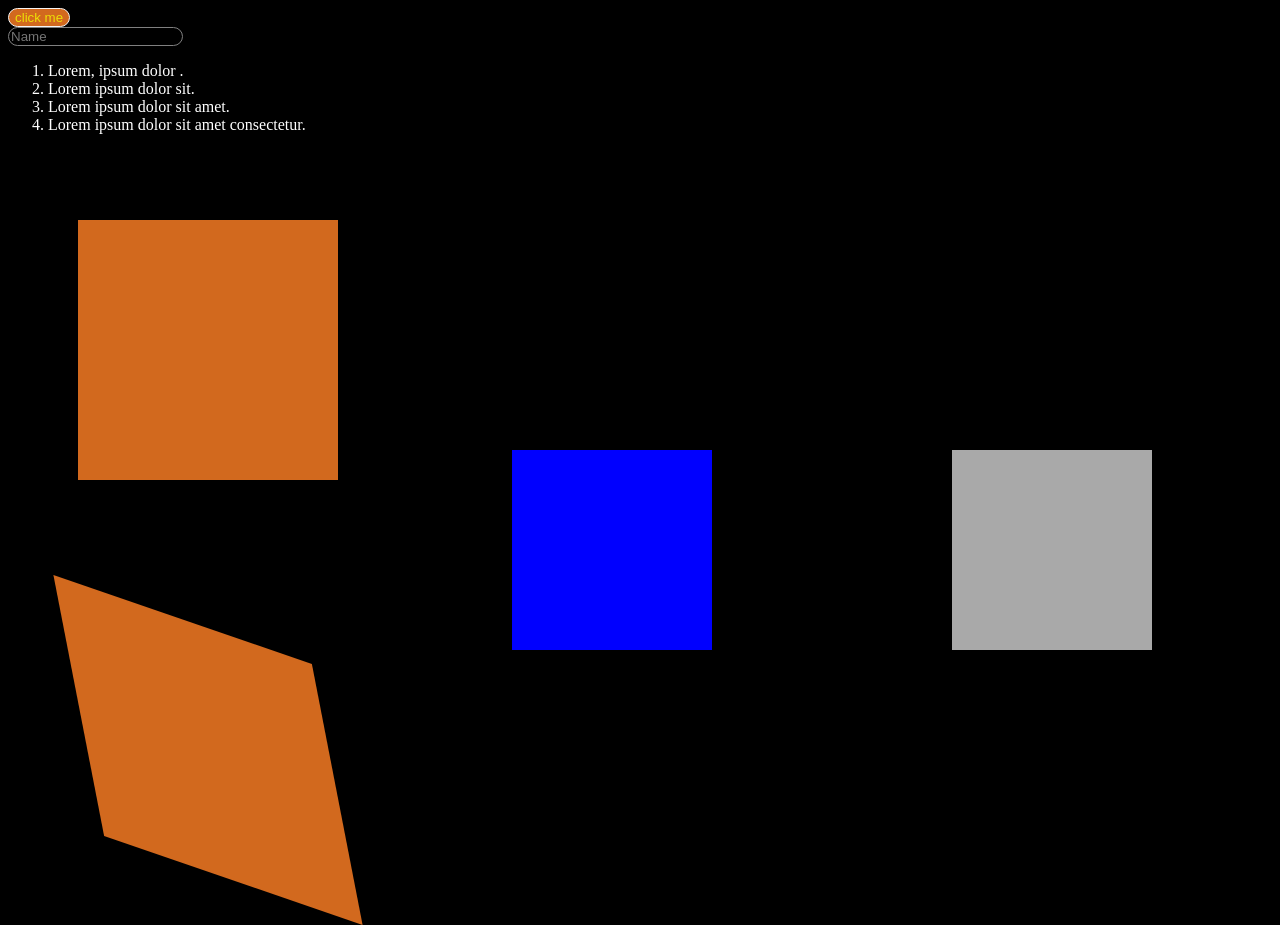
<file: CSS Transform and Transition/index.html>
<!DOCTYPE html>
<html lang="en">
<head>
    <meta charset="UTF-8">
    <meta name="viewport" content="width=device-width, initial-scale=1.0">
    <title>Document</title>
    <link rel="stylesheet" href="style.css">
</head>
<body>
    <button>click me</button>
    <br>
    <input type="text" placeholder="Name">
    <br>
    <ol>
        <li>Lorem, ipsum dolor .</li>
        <li>Lorem ipsum dolor sit.</li>
        <li>Lorem ipsum dolor sit amet.</li>
        <li>Lorem ipsum dolor sit amet consectetur.</li>
    </ol>
<div class="hey"></div>
<div class="hey1"></div>
<div class="box"></div>
<div class="box2"></div>
</body>
</html>
</file>
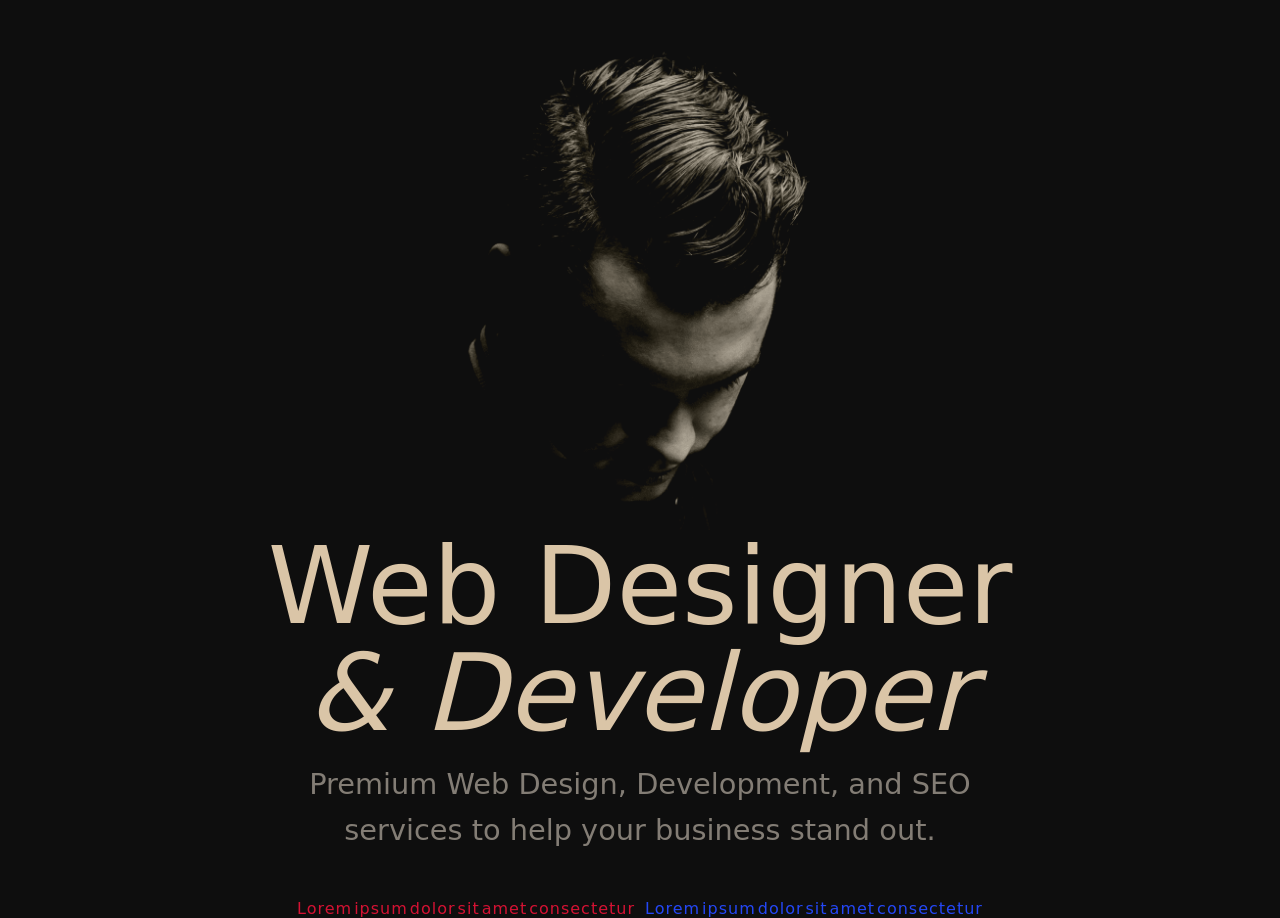
<file: project1/index.html>
<!DOCTYPE html>
<html lang="en">
<head>
    <meta charset="UTF-8">
    <meta name="viewport" content="width=device-width, initial-scale=1.0">
    <title>Document</title>
    <link rel="stylesheet" href="style.css">
</head>
<body>
      <main>
        <section class="view-1">
            <img src="bg1.png" alt="">
            <h1>Web Designer
                <br>
             <i>& Developer</i></h1>
             <p>Premium Web Design, Development, and SEO <br>services to help your business stand out.</p>
        </section>
        <section class="view-2">
          <div class="marquee">
            <div class="text1">
          <p>Lorem</p>
          <p>ipsum</p>
          <p>dolor</p>
          <p>sit</p>
          <p>amet</p>
          <p>consectetur</p>
            </div>
            <div class="text2">
          <p>Lorem</p>
          <p>ipsum</p>
          <p>dolor</p>
          <p>sit</p>
          <p>amet</p>
          <p>consectetur</p>
            </div>
          </div>
        </section>
      </main>
</body>
</html>
</file>
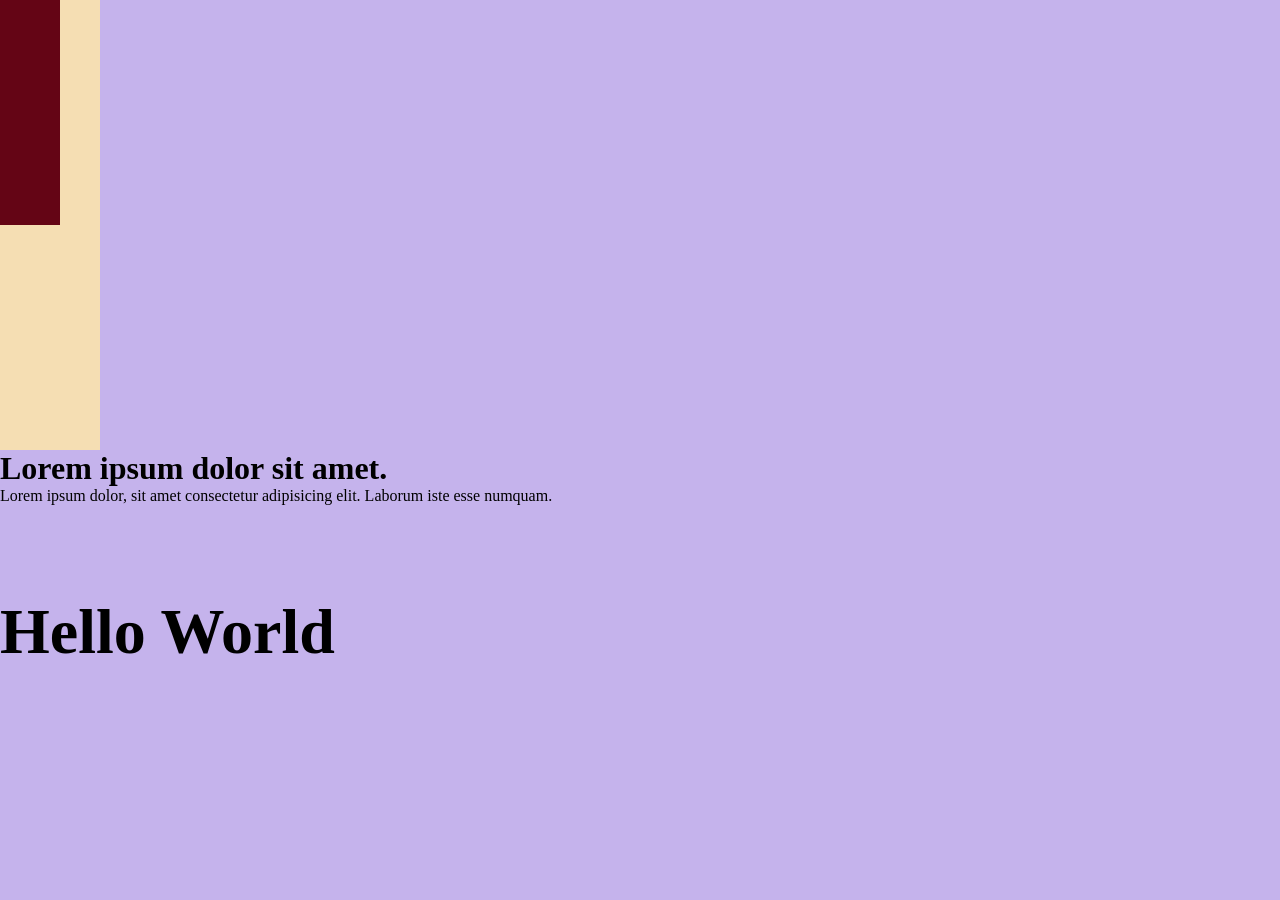
<file: Resposive Units/index.html>
<!DOCTYPE html>
<html lang="en">
<head>
    <meta charset="UTF-8">
    <meta name="viewport" content="width=device-width, initial-scale=1.0">
    <title>Document</title>
    <link rel="stylesheet" href="style.css">
</head>
<body>
    <div class="parent">
        <div class="child"></div>
    </div>
    <h1 id="first">Lorem ipsum dolor sit amet.</h1>
    <p>Lorem ipsum dolor, sit amet consectetur adipisicing elit. Laborum iste esse numquam.</p>
    <br><br><br><br><br>
    <div class="parent2">
        <div class="child2">
            <h1 id="second">Hello World</h1>
        </div>
    </div>
</body>
</html>
</file>
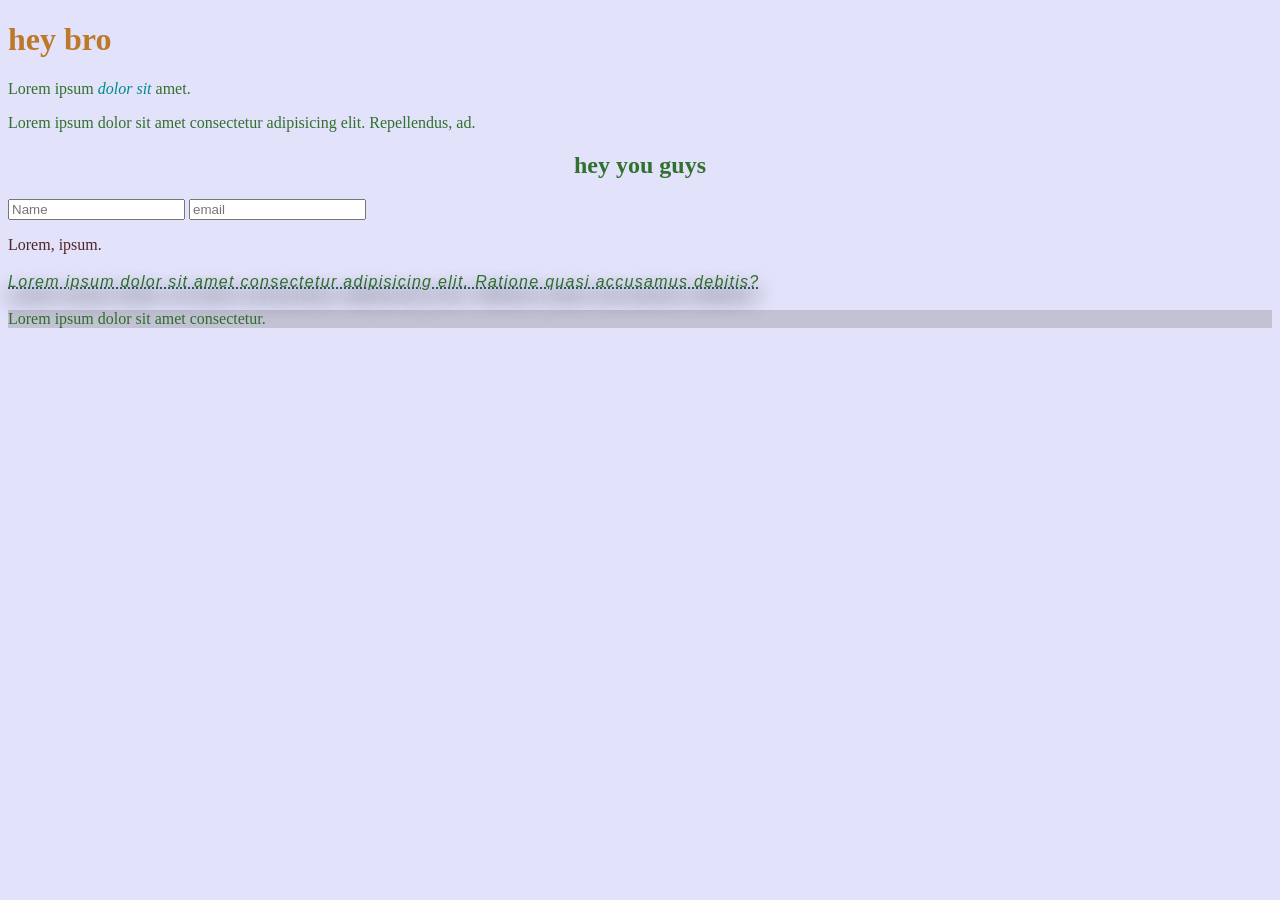
<file: Unlocking the power of css/index.html>
<!DOCTYPE html>
<html lang="en">
<head>
    <meta charset="UTF-8">
    <meta name="viewport" content="width=device-width, initial-scale=1.0">
    <title>Document</title>
    <link rel="stylesheet" href="style.css">
</head>
<body>
    <h1 style="color: rgb(187, 121, 41);">hey bro</h1>


    <p>Lorem ipsum <i class="italy">dolor sit</i> amet.</p>


    <p>Lorem ipsum dolor sit amet consectetur adipisicing elit. Repellendus, ad.
    </p>


    <h2 id="idiot">hey you guys</h2>


    <input type="text" name="Name" placeholder="Name">


    <input type="email" name="email" placeholder="email">


    <!-- if * id class and and tag(p) all of them are used to apply css on just a single element then only id one will apply and rest other would be invalid
    heirarchy order id < class < tag < * -->
    <p id="a" class="b">Lorem, ipsum.</p>

    <div>
        <p>
            Lorem ipsum dolor sit amet consectetur adipisicing elit. Ratione quasi accusamus debitis?
        </p>
    </div>
    <p class="hello">Lorem ipsum dolor sit amet consectetur.</p>
</body>
</html>
</file>
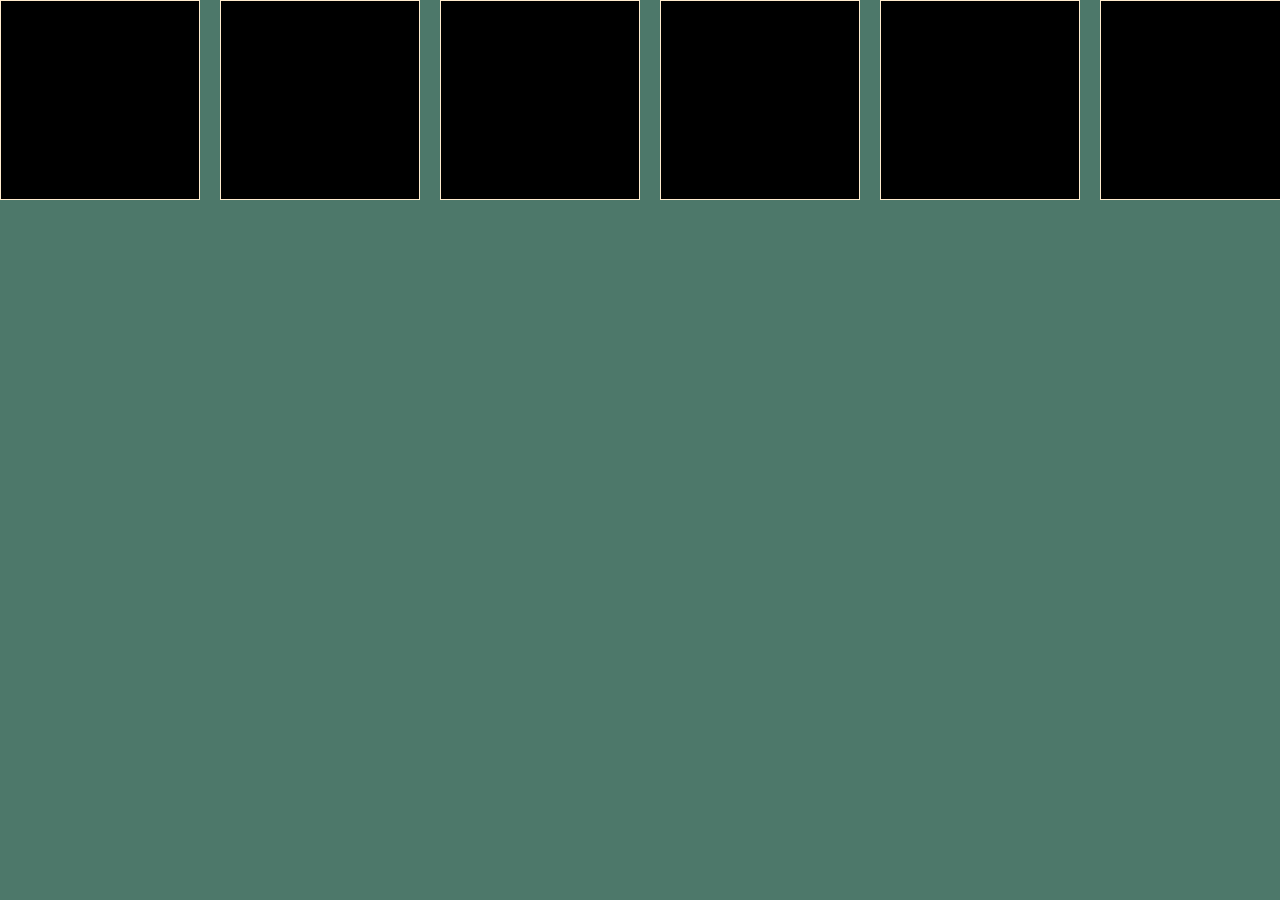
<file: More on css/index5.html>
<!DOCTYPE html>
<html lang="en">
<head>
    <meta charset="UTF-8">
    <meta name="viewport" content="width=device-width, initial-scale=1.0">
    <title>Document</title>
    <link rel="stylesheet" href="styles5.css">
</head>
<body>
    <div id="parent">
        <div class="child"></div>
        <div class="child"></div>
        <div class="child"></div>
        <div class="child"></div>
        <div class="child"></div>
        <div class="child"></div>
        <div class="child"></div>
        <div class="child"></div>
        <div class="child"></div>
        <div class="child"></div>
        <div class="child"></div>
        <div class="child"></div>
    </div> 
</body>
</html>
</file>
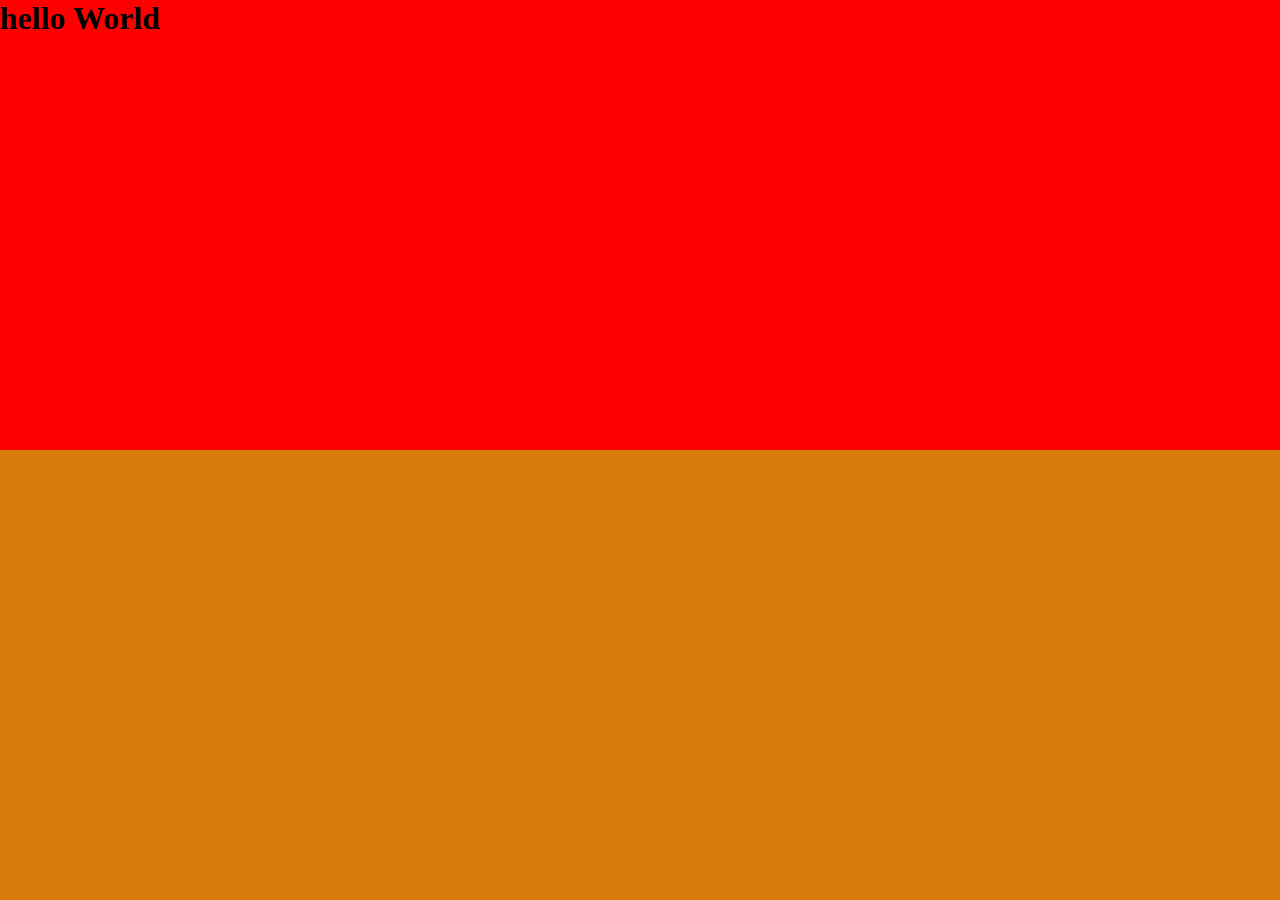
<file: Resposive Units/index1.html>
<!DOCTYPE html>
<html lang="en">
<head>
    <meta charset="UTF-8">
    <meta name="viewport" content="width=device-width, initial-scale=1.0">
    <title>Document</title>
    <link rel="stylesheet" href="styles2.css">
</head>
<body>
    <div class="parent">
        <div class="child">
            <h1>hello World</h1>
        </div>
    </div>
</body>
</html>
</file>
<file: CSS Transform and Transition/style.css>
*{
    background-color: black;
    color: white;
} 
button{
    background-color: chocolate;
    border-radius: 12px;
    border: 1px solid rgb(247, 244, 244);
    transition: all ease-in-out 0.2s;
    color: rgba(237, 229, 6, 0.954);
}
button:hover
{
    background-color: rgb(26, 61, 113);
    color: rgb(144, 189, 102);
    cursor: pointer;
}
input{
    border-radius: 10px;
    border: 1px solid grey;
}
input:focus{
    color: rgb(216, 216, 44);

}
li::before{
    content: "";
}
li::after{
    content: "";
}
.hey{
    width: 200px;
    height: 200px;
    background-color: chocolate;
    transform: translate(100px,100px) scale(1.3) ;
    transition: all cubic-bezier(0.19, 1, 0.22, 1) 0.4s;
    
}
.hey:hover{
    transform: scale(0.8) translate(100px,100px) rotate(45deg);
}
.hey1{
    margin-top: 200px;
    width: 200px;
    height: 200px;
    background-color: chocolate;
    transform: translate(100px,100px) rotate(1deg) scale(1.3) skew(12deg, 18deg);
    transition: all cubic-bezier(0.19, 1, 0.22, 1) 0.4s;
    background-image: url(https://images.unsplash.com/photo-1758621518225-9248e65dbaee?w=900&auto=format&fit=crop&q=60&ixlib=rb-4.1.0&ixid=M3wxMjA3fDB8MHxmZWF0dXJlZC1waG90b3MtZmVlZHw2fHx8ZW58MHx8fHx8);
    background-position: center;
    background-repeat: no-repeat;
    background-size: contain;
}
.hey1:hover
{
    transform: scale(0.8) translate(100px,100px) rotate(1deg)  skew(12deg, 18deg);
}
.box{
    width: 200px;
    height: 200px;
    background-color: blanchedalmond;
    position: absolute;
    left: 40%;
    top: 50%;
    animation: animations 4s cubic-bezier(0.19, 1, 0.22, 1) 1s both;
}
@keyframes animations{
    from{
        background-color: blanchedalmond;
    }
    to{
     background-color: blue;
    }
}
.box2{
    width: 200px;
    height: 200px;
    background-color: rgb(12, 145, 98);
    position: absolute;
    top: 50%;
    right: 10%;
    animation: animate 3s cubic-bezier(0.19, 1, 0.22, 1) 1s  both;
}
@keyframes animate {
    0%{
       background-color: rgb(12, 145, 98); 
    }
    50%{
        background-color: palevioletred;
    }
    100%{
        background-color: darkgray;
    }
}
</file>
<file: project1/style.css>
* {
  padding: 0;
  margin: 0;
  box-sizing: border-box;
}

html,
body {
  height: 100%;
  width: 100%;
  background-color: #0E0E0E;
  font-family: system-ui, -apple-system, BlinkMacSystemFont, "Segoe UI", Roboto, Oxygen, Ubuntu, Cantarell, "Open Sans", "Helvetica Neue", sans-serif;
}

main {
  width: 100%;
}

.view-1 {
  display: flex;
  flex-direction: column;
  align-items: center;
  width: 100%;
  padding: 2rem 4rem;
}
.view-1 img {
  width: 80%;
  -o-object-fit: cover;
     object-fit: cover;
}
.view-1 h1 {
  color: #DAC5A7;
  font-size: 3.45rem;
  font-weight: 100;
  text-align: center;
  line-height: 60px;
}
.view-1 p {
  color: #837d75;
  text-align: center;
  font-weight: 100;
  line-height: 1.6;
  font-size: 15px;
  margin: 0.9rem 0;
}
.view-1 p br {
  display: none;
}

.view-2 .marquee {
  display: flex;
  justify-content: center;
  gap: 10px;
}
.view-2 .marquee .text1 {
  gap: 2px;
  display: flex;
  letter-spacing: 1px;
}
.view-2 .marquee .text1 p {
  color: rgb(212, 18, 51);
}
.view-2 .marquee .text2 {
  display: flex;
  gap: 2px;
  letter-spacing: 1px;
}
.view-2 .marquee .text2 p {
  color: rgb(36, 71, 246);
}

@media (min-width: 1020px) {
  .view-1 img {
    width: 35%;
  }
  .view-1 h1 {
    font-size: 6.67rem;
    line-height: 1;
  }
  .view-1 p {
    font-size: 1.8rem;
  }
  .view-1 p br {
    display: block;
  }
}/*# sourceMappingURL=style.css.map */
</file>
<file: Resposive Units/style.css>
*{
    margin: 0;
    padding: 0;
    box-sizing: border-box;
    background-color: rgb(197, 179, 236);
}
html,body{
    height: 100%;
    width: 100%;
}
html{
    font-size:16px ;
}
.parent{
    height: 50%;
    width: 100px;
    background-color: wheat;
}
.child{
    height: 50%;
    width: 60%;
    background-color: rgb(100, 5, 21);
}
#first{
    font-size: 2rem;
}
#second{
    font-size: 2em;
}
.child2{
    font-size: 32px;
}
</file>
<file: Unlocking the power of css/style.css>
body{
    background-color: rgb(226, 226, 251);
}
*{
    color: rgba(30, 100, 23, 0.903);
}
h1{
    color: rgb(221, 178, 186);
}
.italy{
    color: darkcyan;
}
#idiot{
    text-align: center;
}
input[type="text"]{
    color: blue;
}
#a{
    color: rgb(80, 37, 37);
}
.b{
    color: rgb(60, 29, 111);
}
div{
    font-family: 'Trebuchet MS', 'Lucida Sans Unicode', 'Lucida Grande', 'Lucida Sans', Arial, sans-serif;
    font-style: oblique;
    font-weight: 500;
    line-height: 1.5;
    letter-spacing:1.3px;
    text-decoration: underline dotted rgb(9, 67, 67);
    /* here in text shadow the first 2 valur are the axis and the 3rd value means the blurness */
    text-shadow: 0px 12px 20px black;
}
/* here rgb means which colour and after that the 4th one means how much percent of color should be shown */
.hello{
    background-color: rgb(120, 120, 120, 0.3);
}
</file>
<file: More on css/styles5.css>
*{
    margin: 0;
    padding: 0;
    box-sizing: border-box;
    color: rgb(33, 162, 197);
}
html,body{
    height: 100%;
    width: 100%;
}
#parent{
    height: 100%;
    width: 100%;
    background-color: rgb(77, 120, 106);
    display: flex;
    flex-wrap: nowrap;
    gap: 20px;
}
.child{
    flex-shrink: 0;
    height: 200px;
    width: 200px;
    background-color: black;
    border: 1px solid blanchedalmond;
}
</file>
<file: Resposive Units/styles2.css>
*{
    margin: 0;
    padding: 0;
    box-sizing: border-box;
    /* background-color: rgb(197, 179, 236); */
}
html,body{
    height: 100%;
    width: 100%;
}
.parent{
    height: 100vh;
    width: 100vw;
    background-color: rgb(216, 123, 10);
}
.child{
    height: 50vh;
    width: 100vw;
    background-color: red;
}
</file>
